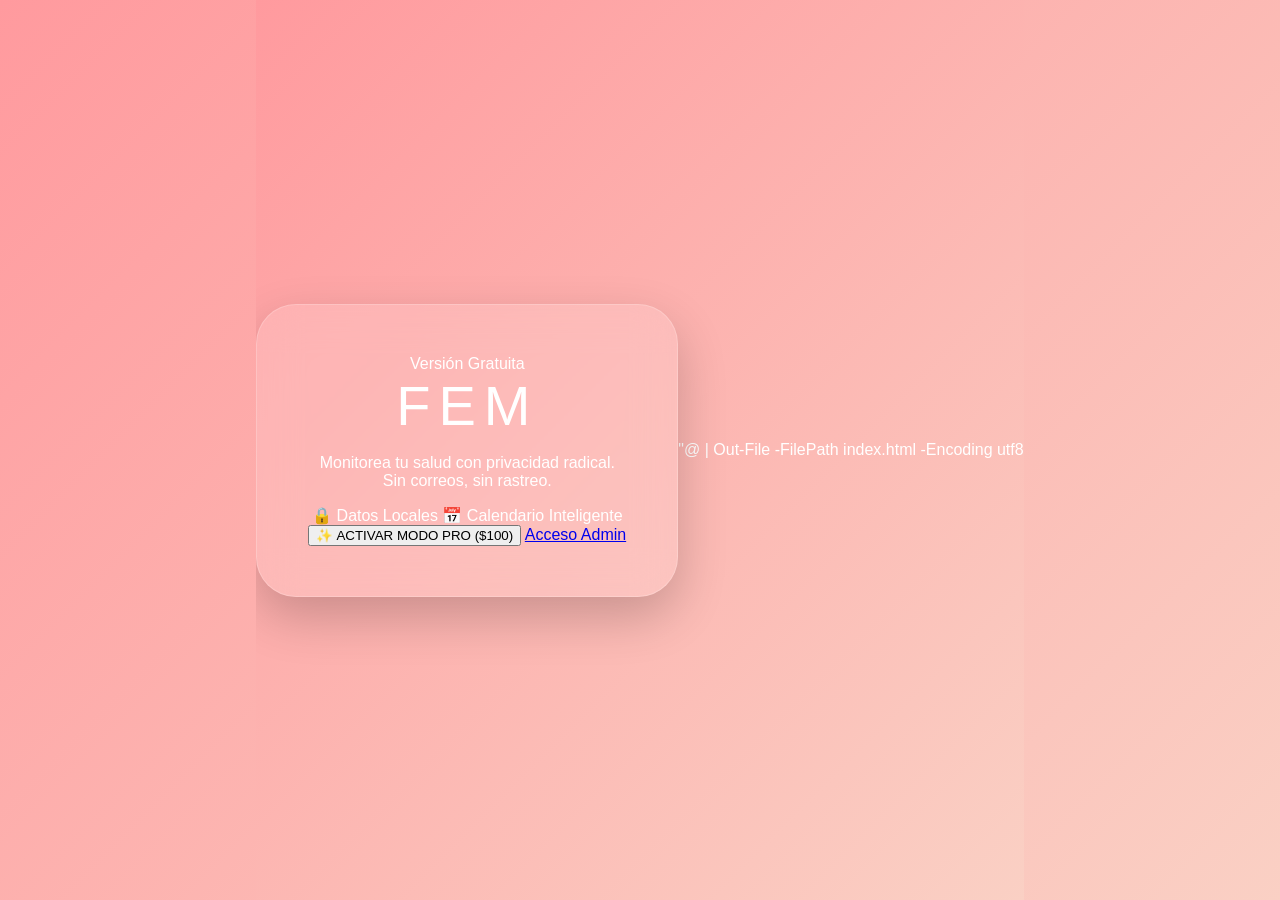
<file: index.html>
<!DOCTYPE html>
<html lang="es">
<head>
    <meta charset='UTF-8'>
    <meta name='viewport' content='width=device-width, initial-scale=1.0'>
    <title>FEM - Privacidad Radical</title>
    <style>
        :root {
            --bg-folicular: linear-gradient(135deg, #ff9a9e 0%, #fad0c4 100%);
            --bg-ovulacion: linear-gradient(135deg, #a18cd1 0%, #fbc2eb 100%);
            --bg-lutea: linear-gradient(135deg, #84fab0 0%, #8fd3f4 100%);
        }
        body, html { margin: 0; padding: 0; height: 100%; font-family: 'Segoe UI', sans-serif; background: var(--bg-folicular); transition: background 2s ease; display: flex; justify-content: center; align-items: center; color: white; overflow: hidden; }
        .glass-container { background: rgba(255, 255, 255, 0.15); backdrop-filter: blur(20px); border: 1px solid rgba(255, 255, 255, 0.2); border-radius: 40px; padding: 50px; text-align: center; box-shadow: 0 20px 50px rgba(0,0,0,0.2); width: 320px; animation: float 6s ease-in-out infinite; }
        @keyframes float { 0%, 100% { transform: translateY(0); } 50% { transform: translateY(-20px); } }
        h1 { font-size: 3.5rem; margin: 0; letter-spacing: 8px; font-weight: 200; }
        .btn-magic { background: white; color: #ff758c; border: none; padding: 18px 35px; border-radius: 30px; font-weight: bold; cursor: pointer; transition: all 0.3s; animation: pulse 2s infinite; margin-top: 20px; }
        @keyframes pulse { 0% { box-shadow: 0 0 0 0 rgba(255,255,255,0.7); } 70% { box-shadow: 0 0 0 15px rgba(255,255,255,0); } 100% { box-shadow: 0 0 0 0 rgba(255,255,255,0); } }
    </style>
</head>
<body>
    <div class="glass-container">
        <div class="badge">Versión Gratuita</div>
        <h1>FEM</h1>
        <p>Monitorea tu salud con privacidad radical. Sin correos, sin rastreo.</p>
        
        <div class="features">
            <span>🔒 Datos Locales</span>
            <span>📅 Calendario Inteligente</span>
        </div>

        <button class="btn-primary" onclick="iniciarPago()">✨ ACTIVAR MODO PRO ($100)</button>
        <a href="admin.html" class="admin-link">Acceso Admin</a>
    </div>

    <script>
        function iniciarPago() {
            const miWhatsApp = "573502284491"; 
            const transID = 'FEM-' + Math.random().toString(36).substr(2, 9).toUpperCase();
            const mensaje = `¡Hola! Quiero activar FEM PRO por $100. ID: ${transID}`;
            window.location.href = `https://wa.me/${miWhatsApp}?text=${encodeURIComponent(mensaje)}`;
        }
    </script>
</body>
</html>
"@ | Out-File -FilePath index.html -Encoding utf8
</file>
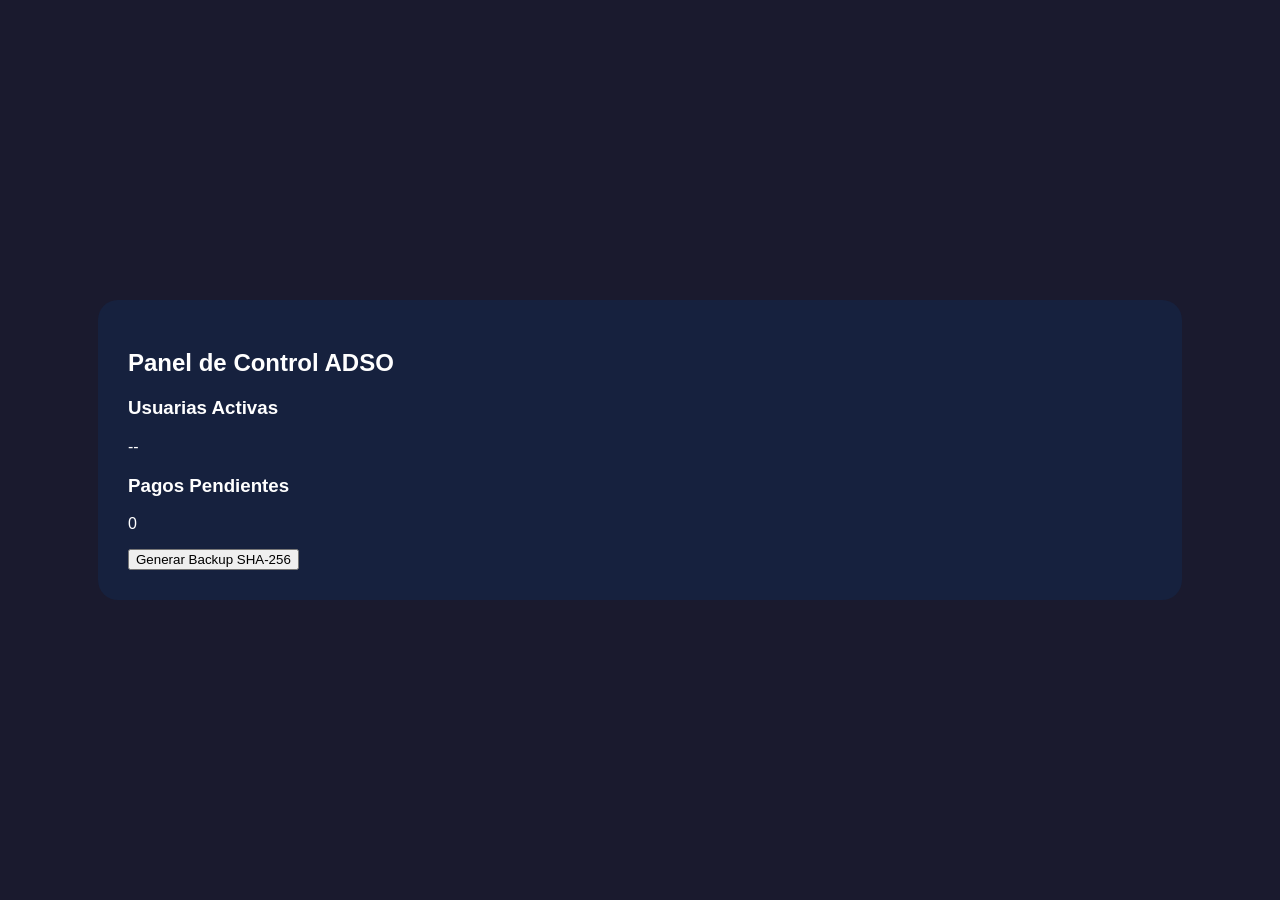
<file: admin.html>
<!DOCTYPE html>
<html lang="es">
<head>
    <meta charset="UTF-8">
    <title>FEM | Admin Dashboard</title>
    <link rel="stylesheet" href="style.css">
</head>
<body class="admin-body">
    <div class="dashboard">
        <h2>Panel de Control ADSO</h2>
        <div class="stats-grid">
            <div class="stat-card"><h3>Usuarias Activas</h3><p id="userCount">--</p></div>
            <div class="stat-card"><h3>Pagos Pendientes</h3><p>0</p></div>
        </div>
        <button class="btn-secondary" onclick="alert('Cifrando base de datos...')">Generar Backup SHA-256</button>
    </div>
</body>
</html>
</file>
<file: style.css>
:root {
    --primary: #ff758c;
    --glass: rgba(255, 255, 255, 0.1);
}
body { 
    margin: 0; height: 100vh; display: flex; justify-content: center; align-items: center;
    font-family: 'Segoe UI', sans-serif; background: linear-gradient(135deg, #ff9a9e 0%, #fad0c4 100%);
    color: white;
}
.glass-container {
    background: var(--glass); backdrop-filter: blur(15px);
    padding: 40px; border-radius: 30px; text-align: center;
    border: 1px solid rgba(255,255,255,0.2); width: 350px;
}
.badge { background: white; color: var(--primary); padding: 5px 15px; border-radius: 20px; font-size: 0.8rem; display: inline-block; margin-bottom: 10px; }
.btn-primary { 
    background: white; color: var(--primary); border: none; padding: 15px 25px; 
    border-radius: 25px; font-weight: bold; cursor: pointer; width: 100%; transition: 0.3s;
}
.btn-primary:hover { transform: scale(1.05); box-shadow: 0 10px 20px rgba(0,0,0,0.1); }
.admin-link { display: block; margin-top: 20px; color: white; opacity: 0.5; text-decoration: none; font-size: 0.7rem; }
.admin-body { background: #1a1a2e; }
.dashboard { width: 80%; background: #16213e; padding: 30px; border-radius: 20px; }
</file>
